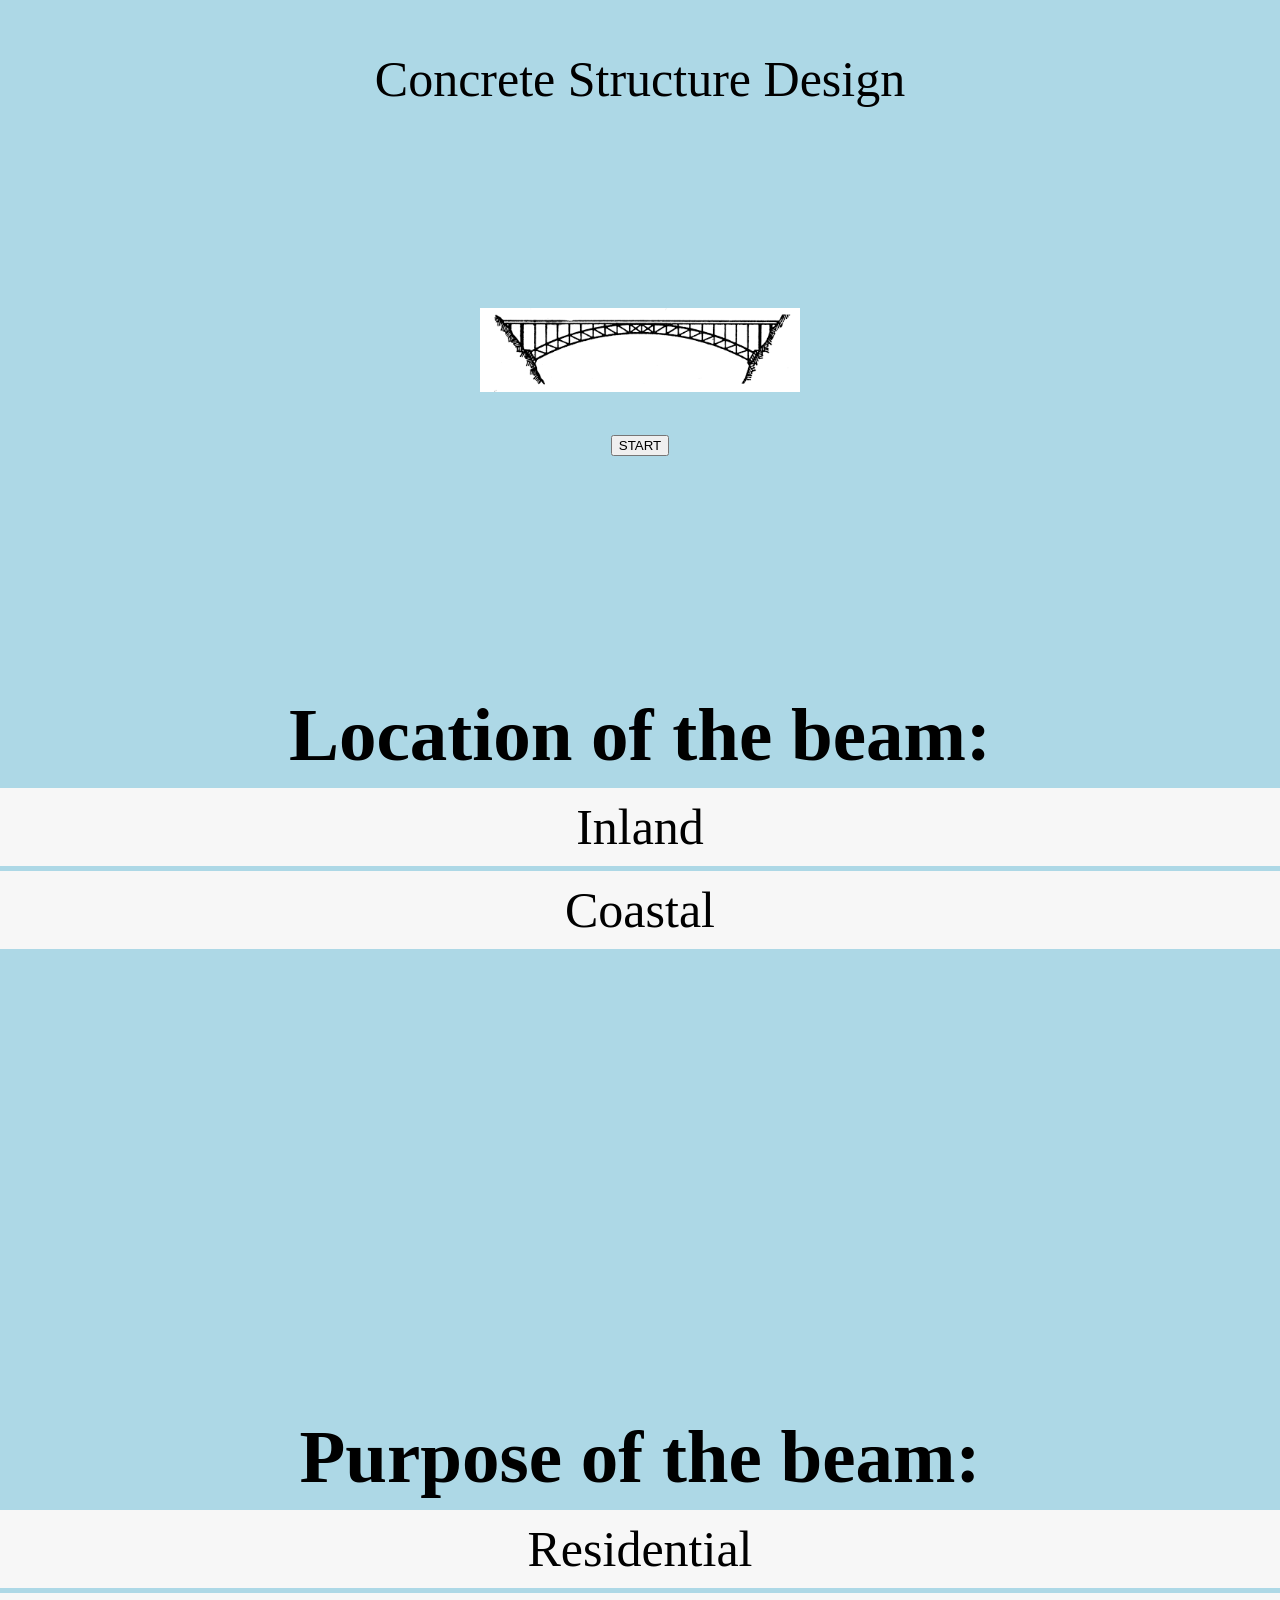
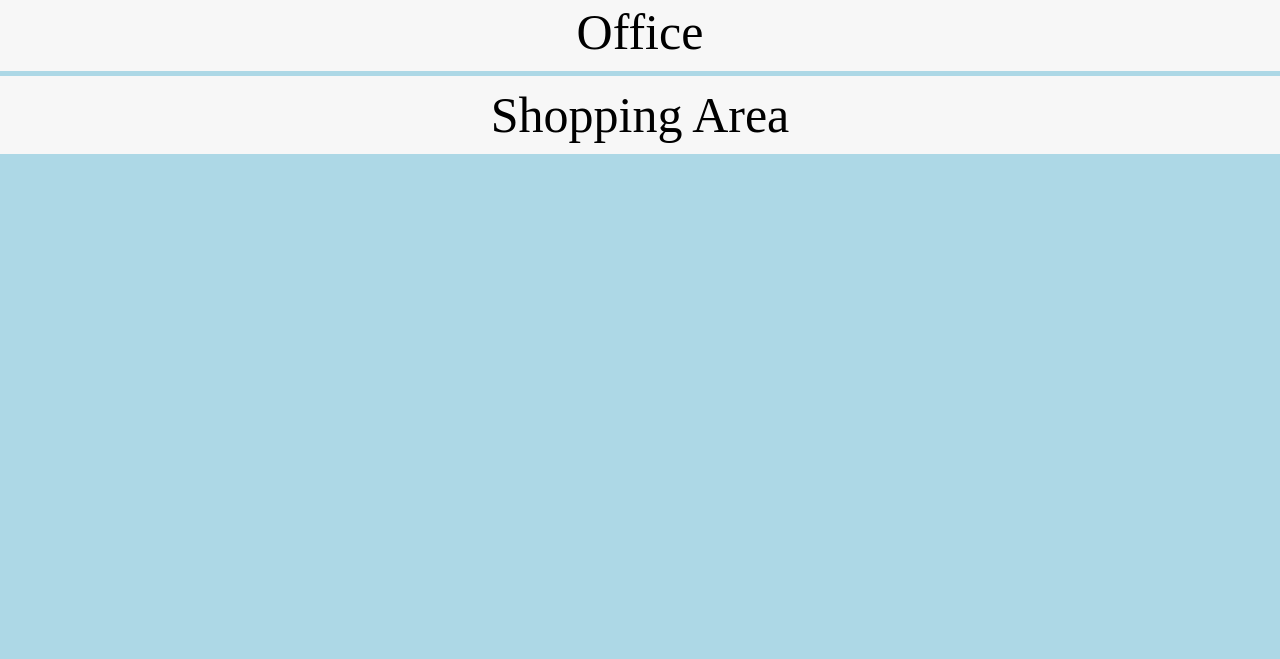
<file: struc_design.html>
<!DOCTYPE html >
<html lang="en">
<link rel="stylesheet" href="design_styles.css">
<head>
    <meta charset="UTF-8">
    <title>Concrete Structure Design</title>
    <script src="design_script.js" defer></script>
</head>
<body>
    <header>
        <div>Concrete Structure Design</div>
        
    <div class="main_button">
        <img class="truss_main" src="truss.png">
        <div></div>
        <button onclick="scrollToSection1()">START</button>
    </div>
    <div style="padding-bottom: 200px;"></div>
    <section id="section1">
        <h2 class="quiz-question">Location of the beam:</h2>
        <ul data-quiz-question="1">
            <li onclick="scrollToSection2()" class="quiz-answer" data-quiz-answer="a">Inland</li>
            <li onclick="scrollToSection2()" class="quiz-answer" data-quiz-answer="b">Coastal</li>
        </ul>
    </section>
    <div style="padding-bottom: 430px;"></div>
    <section id="section2">
        <h2 class="quiz-question">Purpose of the beam:</h2>
        <ul data-quiz-question="2">
            <li class="quiz-answer" data-quiz-answer="a">Residential</li>
            <li class="quiz-answer" data-quiz-answer="b">Office</li>
            <li class="quiz-answer" data-quiz-answer="c">Shopping Area</li>
        </ul>
    </section>
    <div style="padding-bottom: 500px;"></div>
    <div></div>
</body>

</html>
</file>
<file: design_styles.css>
body{
    margin: 0;
    /* background-color: #e4e4dcdc; */
    background-color: lightblue;
    overflow: auto;
    margin-top: 50px;
    text-align: left;
    font-size: 35px;
}

header {
    margin-top: 50px;
    text-align: center;
    font-size: 50px;
}

.main_button {
    margin-top: 200px;
}

.truss_main {
    width: 25%;
    height: auto;
}

.expanding-button {
  font-size: 30px;
  padding: 12px 24px;
  background-color: blue;
  color: white;
  border: none;
  border-radius: 8px;
  cursor: pointer;
  animation: expand-shrink 1s ease-in-out infinite;
}

@keyframes expand-shrink {
  0% {transform: scale(1);}
  50% {transform: scale(1.2);}
  100% {transform: scale(1);}
}

ul {
    list-style:none;
    padding:0;
    margin:0;
}

.quiz-question {
    font-weight:bold;
    display:block;
    padding:30px 0 10px 0;
    margin:0;
}
.quiz-answer {
    margin:0;
    padding:10px;
    background:#f7f7f7;
    margin-bottom:5px;
    cursor: pointer;
}

#number-slider {
  border: 3px solid black;
  background-color: red;
}

.container {
  display: flex; /* displays the container as a flex container */
}

.column {
  flex-basis: 50%; /* sets the width of each column to 50% */
  padding: 20px; /* adds some padding to each column */
}

.column3 {
  flex-basis: 33%;
  padding: 20px;
}

.loading {
  position: fixed;
  top: 0;
  left: 0;
  width: 100%;
  height: 100%;
  background: rgba(0, 0, 0, 0.5);
  z-index: 9999;
  display: none;
}

.loading-icon {
  border: 16px solid #f3f3f3;
  border-top: 16px solid #3498db;
  border-radius: 50%;
  width: 120px;
  height: 120px;
  animation: spin 2s linear infinite;
  position: absolute;
  top: 50%;
  left: 50%;
  margin-top: -60px;
  margin-left: -60px;
}

.cancel-btn {
  padding: 20px;
  background-color: red;
  color: white;
  border: none;
  position: absolute;
  top: 65%;
  left: 47%;
  border-radius: 10px;
  cursor: pointer;
  font-size: large;
}

@keyframes spin {
  0% { transform: rotate(0deg); }
  100% { transform: rotate(360deg); }
}

.trans-box{
  visibility: visible;
  z-index: 10;
  position: absolute;
  top: 100;
  left: 0;
  width: 100%;
  height: 160%;
  background-color: lightblue;
  opacity: 1;
}

.drawingCanvas {
  border: 5px solid black;
  /* Add any other desired styles */
}
</file>
